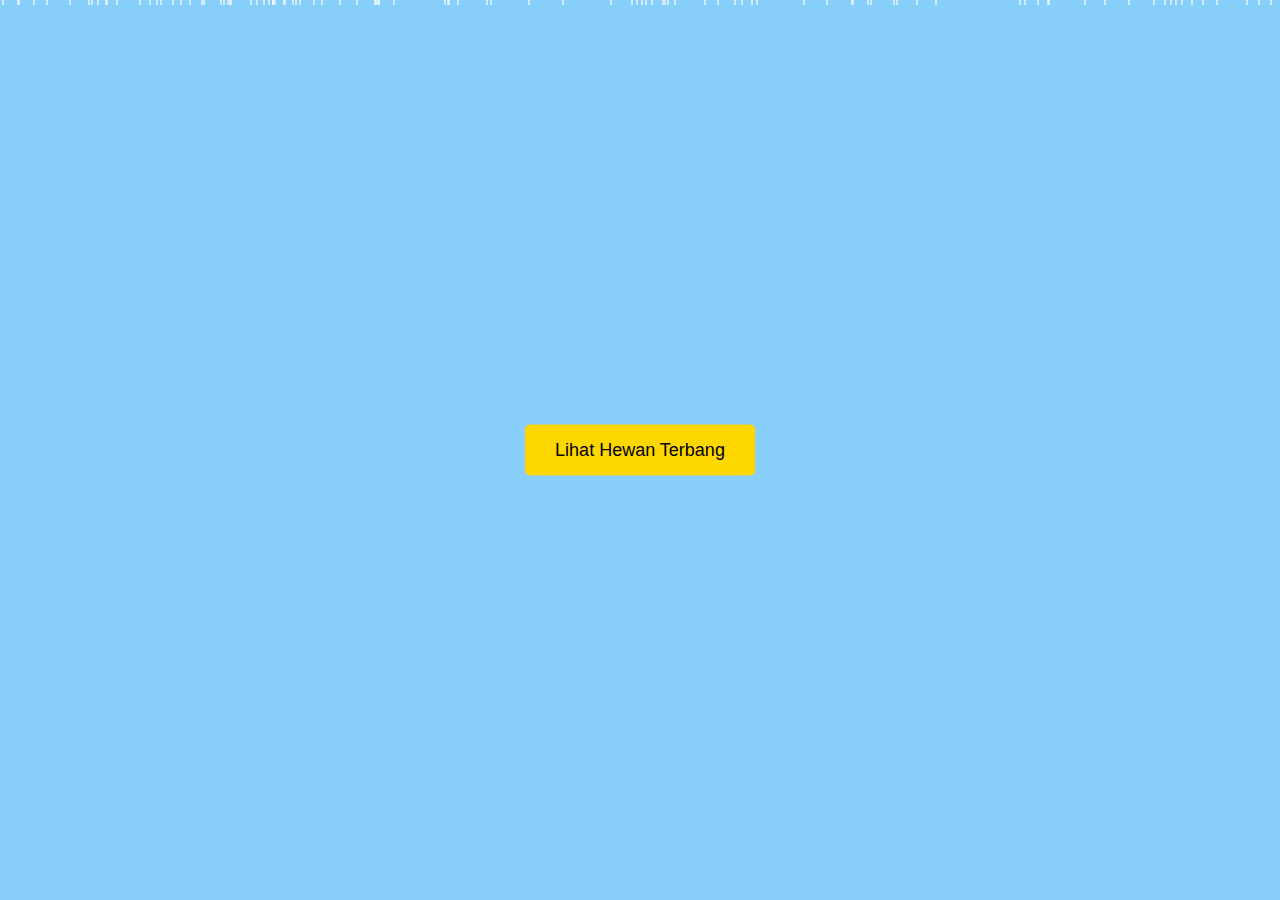
<file: index.html>
<!DOCTYPE html>
<html lang="id">
<head>
  <meta charset="UTF-8">
  <meta name="viewport" content="width=device-width, initial-scale=1.0">
  <title>Animasi Hujan Rintik-Rintik</title>
  <link rel="stylesheet" href="hujan.css">
</head>
<body>
  <div class="background">
    <div class="rain-container"></div>
    <button class="main-button" onclick="redirectToPage()">Lihat Hewan Terbang</button>
  </div>
  <script src="hewan.js"></script>
</body>
</html>
</file>
<file: hujan.css>
* {
  margin: 0;
  padding: 0;
  box-sizing: border-box;
}

body, html {
  height: 100%;
  overflow: hidden;
  font-family: Arial, sans-serif;
}

.background {
  background-color: #87CEFA; /* Latar belakang biru muda */
  width: 100vw;
  height: 100vh;
  position: relative;
}

.rain-container {
  position: relative;
  width: 100%;
  height: 100%;
}

/* Gaya untuk rintik hujan */
.rain-drop {
  position: absolute;
  top: -10px;
  width: 2px;
  height: 15px;
  background-color: #ffffff; /* Warna putih untuk rintik hujan */
  opacity: 0.6;
  animation: fall linear infinite;
}

@keyframes fall {
  0% { transform: translateY(-100px); }
  100% { transform: translateY(100vh); }
}

/* Gaya untuk tombol */
.main-button {
  position: absolute;
  top: 50%;
  left: 50%;
  transform: translate(-50%, -50%);
  padding: 15px 30px;
  font-size: 18px;
  background-color: #FFD700; /* Warna tombol emas */
  border: none;
  cursor: pointer;
  border-radius: 5px;
}
</file>
